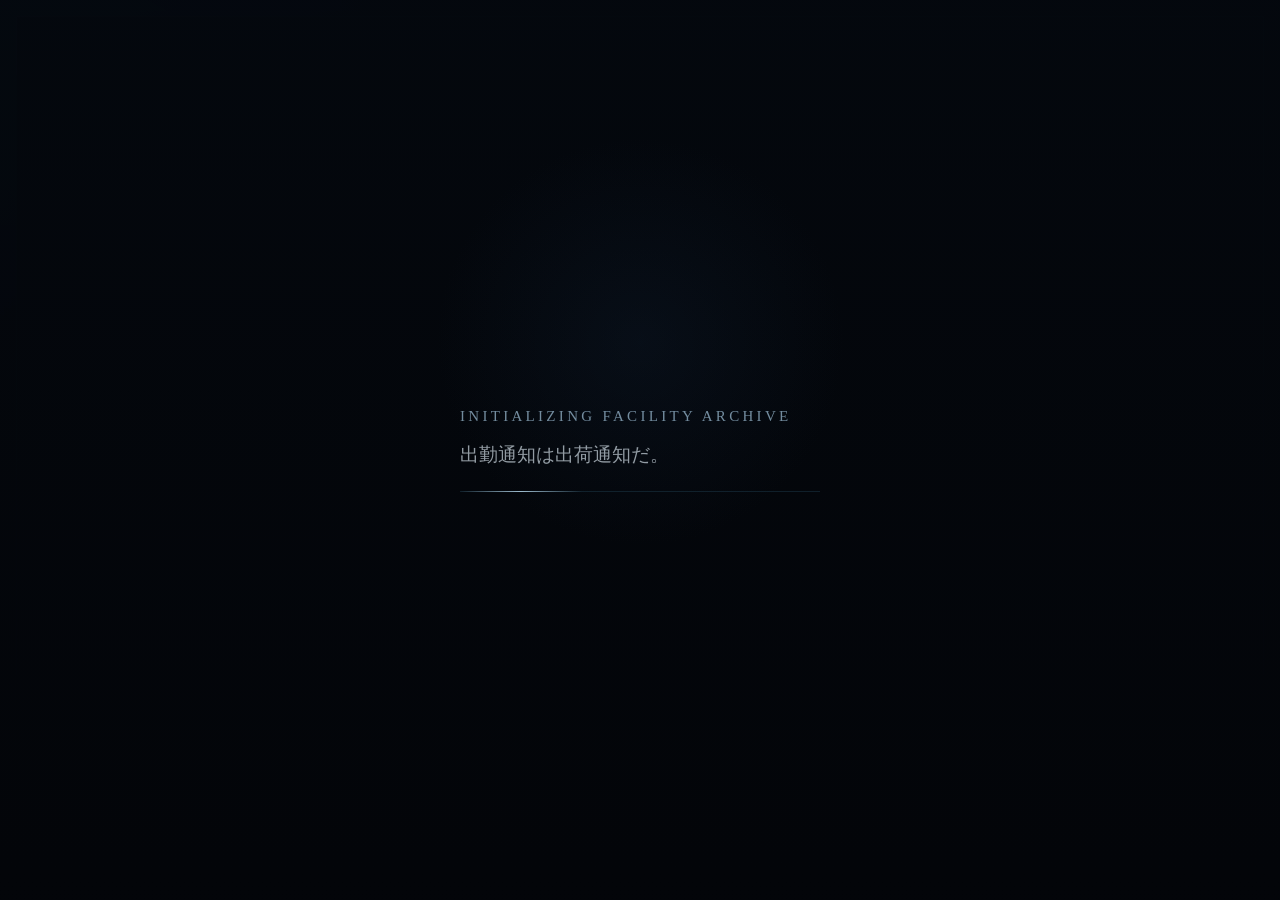
<file: index.html>
<!DOCTYPE html>
<html lang="ja">
<head>
  <meta charset="UTF-8">
  <meta name="viewport" content="width=device-width, initial-scale=1.0">
  <title>CAN WE MEET AGAIN</title>
  <link rel="icon" href="./assets/favicon.png" type="image/png">
  <link rel="stylesheet" href="./style.css">
</head>
<body>
  <div class="page-shell">
    <div id="site-loading" class="site-loading" aria-live="polite">
      <div class="site-loading-inner">
        <p class="site-loading-tag">INITIALIZING FACILITY ARCHIVE</p>
        <p class="site-loading-copy">誰かにとっての出勤通知は、別の誰かにとっての出荷通知でもある。</p>
        <div class="site-loading-line"></div>
      </div>
    </div>
    <div class="ambient ambient-left"></div>
    <div class="ambient ambient-right"></div>
    <main class="game-layout">
      <section class="game-frame">
        <div id="game"></div>
      </section>
    </main>
  </div>

  <script src="./VN-Engine.js"></script>
  <script src="./game/config.js"></script>
  <script src="./game/data/backgrounds.js"></script>
  <script src="./game/data/characters.js"></script>
  <script src="./game/data/cultivation.js"></script>
  <script src="./game/data/scenes.js"></script>
  <script src="./game/build-script.js"></script>
  <script src="./game/main.js"></script>
</body>
</html>
</file>
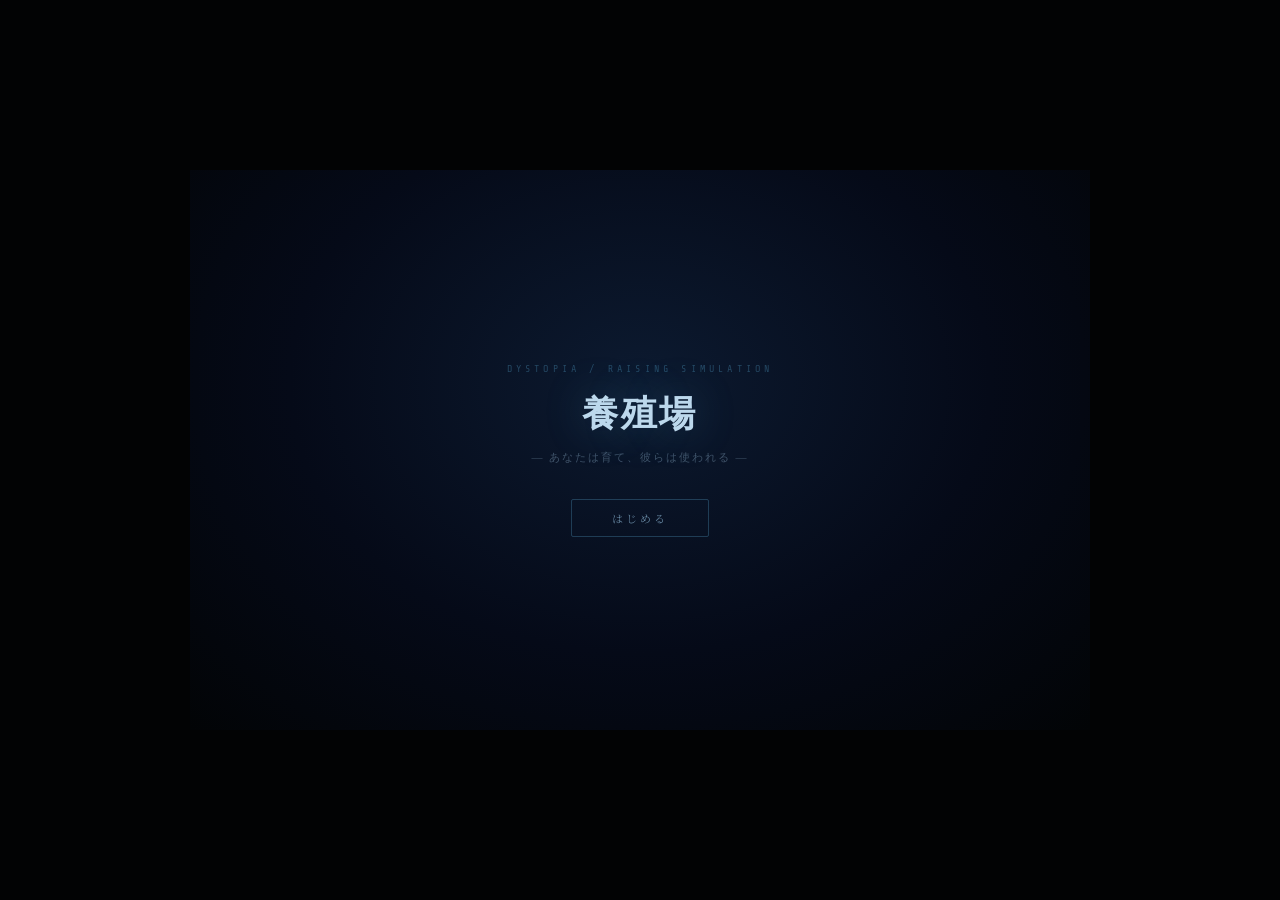
<file: test/testPlay.html>
<!DOCTYPE html>
<html lang="ja">
<head>
<meta charset="UTF-8">
<meta name="viewport" content="width=device-width,initial-scale=1.0">
<title>養殖場</title>
<link href="https://fonts.googleapis.com/css2?family=Noto+Serif+JP:wght@400;700&family=Share+Tech+Mono&display=swap" rel="stylesheet">
<style>
*,*::before,*::after{box-sizing:border-box;margin:0;padding:0}
html,body{width:100%;height:100%;background:#020304;display:flex;align-items:center;justify-content:center;overflow:hidden}
#game{width:min(900px,100vw);height:min(560px,100vh);position:relative;overflow:hidden;background:#020304}
/* ── NOVEL ── */
.scr-novel{position:absolute;inset:0;display:none;flex-direction:column;justify-content:flex-end;
  font-family:'Noto Serif JP',serif;cursor:default;transition:opacity .5s}
.nov-bg{position:absolute;inset:0;transition:background .7s ease}
.nov-scanline{position:absolute;inset:0;pointer-events:none;z-index:1;
  background:repeating-linear-gradient(0deg,transparent,transparent 3px,rgba(0,0,0,.05) 3px,rgba(0,0,0,.05) 4px)}
.nov-chars{position:absolute;inset:0;pointer-events:none;z-index:2}
.nov-char{position:absolute;bottom:0;width:200px;height:400px;transform:translateX(-50%);transition:opacity .42s}
.nov-ui{position:relative;z-index:10;padding:0 0 14px}
.nov-box{margin:0 28px 9px;background:rgba(4,9,22,.9);border:1px solid rgba(74,143,181,.15);
  border-radius:2px;padding:14px 18px 18px;min-height:100px;position:relative;
  backdrop-filter:blur(6px);box-shadow:0 0 40px rgba(0,30,80,.25);transition:opacity .2s}
.nov-box::before{content:'';position:absolute;top:-1px;left:16px;right:16px;height:1px;
  background:linear-gradient(90deg,transparent,rgba(74,143,181,.35),transparent)}
.nov-name{font-size:13px;font-weight:700;letter-spacing:.12em;margin-bottom:6px;text-shadow:0 0 12px currentColor;min-height:17px}
.nov-text{font-size:15px;line-height:1.9;color:#cde3f0;letter-spacing:.04em;min-height:54px}
.nov-arrow{position:absolute;right:14px;bottom:8px;color:rgba(120,180,220,.5);font-size:10px;
  opacity:0;transition:opacity .3s;animation:vbounce 1.1s ease-in-out infinite}
@keyframes vbounce{0%,100%{transform:translateY(0)}50%{transform:translateY(3px)}}
.nov-choices{display:none;flex-direction:column;align-items:center;gap:7px;padding:4px 28px 0;margin-bottom:5px}
.nov-choice{width:100%;max-width:500px;padding:11px 18px;background:rgba(5,11,26,.92);
  border:1px solid rgba(74,143,181,.26);border-radius:2px;color:#a0c8de;
  font-family:'Noto Serif JP',serif;font-size:14px;letter-spacing:.05em;cursor:pointer;
  animation:choicein .34s both;transition:background .17s,border-color .17s,color .17s,transform .17s}
.nov-choice:hover{background:rgba(15,38,88,.9);border-color:rgba(74,158,222,.52);color:#d4eeff;transform:translateY(-2px)}
@keyframes choicein{from{opacity:0;transform:translateY(8px)}to{opacity:1;transform:translateY(0)}}
.nov-ctrl{display:flex;justify-content:flex-end;gap:4px;padding:0 30px}
.nov-btn{padding:3px 9px;background:rgba(4,10,24,.6);border:1px solid rgba(74,120,160,.17);
  border-radius:2px;color:rgba(100,148,182,.5);font-size:9px;font-family:inherit;
  letter-spacing:.12em;cursor:pointer;transition:color .16s,border-color .16s}
.nov-btn:hover{color:#80b8d8;border-color:rgba(74,143,181,.42)}
.nov-btn.on{color:#4ab0e8;border-color:rgba(74,158,230,.52);background:rgba(16,56,116,.48)}
/* input overlay */
.nov-input-ov{position:absolute;inset:0;z-index:20;display:flex;align-items:center;justify-content:center;
  background:rgba(2,4,12,.9);backdrop-filter:blur(8px)}
.nov-input-box{text-align:center;padding:30px 38px;border:1px solid rgba(74,143,181,.2);
  border-radius:2px;background:rgba(4,10,24,.92);max-width:400px;width:90%}
.nov-input-lbl{color:rgba(160,195,220,.7);font-size:13px;line-height:1.8;margin-bottom:18px;white-space:pre-wrap;letter-spacing:.04em}
.nov-input-f{width:100%;background:transparent;border:none;border-bottom:1px solid rgba(74,143,181,.35);
  color:#c8e2f0;font-family:'Noto Serif JP',serif;font-size:16px;padding:8px 4px;outline:none;
  text-align:center;letter-spacing:.08em}
.nov-input-f::placeholder{color:rgba(100,140,165,.4)}
.nov-input-hint{color:rgba(100,140,165,.45);font-size:11px;margin-top:10px;letter-spacing:.1em;cursor:pointer}
/* history panel */
.nov-hist-panel{position:absolute;inset:0;z-index:80;background:rgba(2,5,14,.97);
  display:none;flex-direction:column;backdrop-filter:blur(8px)}
.nov-hist-head{display:flex;justify-content:space-between;align-items:center;
  padding:12px 18px;border-bottom:1px solid rgba(74,120,160,.14);
  color:rgba(130,172,200,.75);font-size:12px;letter-spacing:.12em}
.nov-hist-x{background:none;border:none;color:rgba(90,124,152,.55);font-size:14px;cursor:pointer;padding:2px 4px}
.nov-hist-x:hover{color:#90c0da}
.nov-hist-body{flex:1;overflow-y:auto;padding:12px 18px;display:flex;flex-direction:column;gap:8px}
.nov-hist-entry{color:rgba(182,208,225,.8);font-size:13px;line-height:1.72;
  border-bottom:1px solid rgba(36,58,92,.18);padding-bottom:7px}
.nov-hist-nm{display:block;font-size:10.5px;letter-spacing:.1em;opacity:.58;margin-bottom:2px}
.nov-hist-body::-webkit-scrollbar{width:3px}
.nov-hist-body::-webkit-scrollbar-thumb{background:rgba(74,120,160,.28);border-radius:2px}
/* title */
.nov-title{position:absolute;inset:0;z-index:100;display:flex;align-items:center;justify-content:center;
  background:radial-gradient(ellipse at 50% 38%,#0c1a30 0%,#050a18 55%,#020406 100%);transition:opacity .6s}
.nov-title-inner{text-align:center}
.nov-title-ey{color:rgba(74,143,181,.42);font-size:10px;letter-spacing:.42em;margin-bottom:14px;
  font-family:'Share Tech Mono',monospace}
.nov-title-h{color:#bcd8ec;font-size:clamp(22px,3.8vw,36px);font-weight:700;letter-spacing:.08em;
  text-shadow:0 0 44px rgba(74,143,181,.3);margin:0 0 10px;line-height:1.45}
.nov-title-sub{color:rgba(150,185,210,.38);font-size:11px;letter-spacing:.18em;margin:0 0 34px}
.nov-title-start{padding:10px 40px;background:transparent;border:1px solid rgba(74,143,181,.35);
  border-radius:2px;color:rgba(148,192,222,.65);font-family:'Noto Serif JP',serif;
  font-size:11px;letter-spacing:.28em;cursor:pointer;transition:all .24s}
.nov-title-start:hover{background:rgba(74,143,181,.1);border-color:rgba(74,180,232,.55);color:#c4e4ff}
.nov-end-lbl{color:rgba(110,152,182,.35);font-size:17px;letter-spacing:.3em}
/* fade overlay */
.fade-ov{position:absolute;inset:0;z-index:200;background:#020304;opacity:0;pointer-events:none;transition:opacity .45s}
/* ── CULTIVATION ── */
.scr-cult{position:absolute;inset:0;display:none;flex-direction:column;
  font-family:'Share Tech Mono','Courier New',monospace;background:#060c10;color:#4a7a5a;transition:opacity .5s}
.cult-hdr{background:#070e12;border-bottom:1px solid #0c1c14;
  padding:6px 14px;display:flex;align-items:center;gap:10px;flex-shrink:0}
.cult-sys{color:#1a4828;font-size:9.5px;letter-spacing:.18em;flex-shrink:0}
.cult-wbar{flex:1;height:3px;background:#0a1610;border-radius:1px;overflow:hidden}
.cult-wfill{height:100%;background:#163820;transition:width .4s}
.cult-wlbl{color:#244830;font-size:9.5px;letter-spacing:.1em;flex-shrink:0}
.cult-main{flex:1;display:flex;overflow:hidden;min-height:0}
.cult-left{width:210px;flex-shrink:0;border-right:1px solid #0c1c14;
  display:flex;flex-direction:column;padding:10px 11px;gap:8px;overflow:hidden}
.cult-uid{color:#1a4828;font-size:9px;letter-spacing:.16em;padding-bottom:5px;border-bottom:1px solid #0a1a0e}
.cult-nick{color:#267040;font-size:10.5px;letter-spacing:.1em;min-height:15px}
.cult-sil{width:86px;height:144px;margin:3px auto;opacity:.72}
.cult-stats{display:flex;flex-direction:column;gap:4px;flex:1}
.srow{display:flex;align-items:center;gap:0}
.slbl{width:56px;font-size:8px;color:#244030;letter-spacing:.04em;flex-shrink:0}
.sbar{flex:1;height:4px;background:#0a1610;border-radius:1px;overflow:hidden;margin:0 3px}
.sfill{height:100%;border-radius:1px;transition:width .4s}
.sfill.cog{background:#1e5090}
.sfill.end{background:#903020}
.sfill.emp{background:#902860}
.sfill.com{background:#305040}
.sfill.soc{background:#288048}
.sfill.bon{background:#706818}
.sval{width:18px;font-size:8px;color:#305838;text-align:right}
.cult-pred{font-size:8px;color:#1a3820;letter-spacing:.07em;border-top:1px solid #0a1a0e;padding-top:5px;min-height:18px}
.cult-right{flex:1;display:flex;flex-direction:column;padding:9px 11px;gap:7px;overflow:hidden}
.cult-ahdr{display:flex;justify-content:space-between;align-items:center}
.cult-atitle{color:#1a4828;font-size:9px;letter-spacing:.16em}
.cult-ap{color:#267040;font-size:9.5px;letter-spacing:.1em}
.cult-acts{display:flex;flex-direction:column;gap:4px;flex-shrink:0}
.cact{background:#070d11;border:1px solid #0c1c14;border-radius:2px;
  padding:6px 9px;cursor:pointer;text-align:left;transition:background .14s,border-color .14s}
.cact:hover:not(:disabled){background:#0a1516;border-color:#12281a}
.cact:disabled{opacity:.3;cursor:not-allowed}
.cact-top{display:flex;justify-content:space-between;align-items:baseline}
.cact-nm{font-size:10.5px;color:#306040;letter-spacing:.06em}
.cact-cd{font-size:8px;color:#162c1e;letter-spacing:.1em}
.cact-ds{font-size:8.5px;color:#1a3824;letter-spacing:.03em;margin-top:1px}
.cact-ef{font-size:8px;color:#1c3820;letter-spacing:.03em;margin-top:1px}
.cult-log{flex:1;border-top:1px solid #0a1a0e;overflow-y:auto;padding-top:7px;min-height:0}
.cult-log-t{font-size:8px;color:#163420;letter-spacing:.16em;margin-bottom:3px}
.cult-log-e{font-size:8.5px;color:#1a3820;letter-spacing:.03em;line-height:1.55;padding:1px 0}
.cult-log-e.hi{color:#267040}
.cult-log::-webkit-scrollbar{width:2px}
.cult-nw{margin:6px 11px 8px;padding:6px;background:transparent;border:1px solid #123018;
  border-radius:2px;color:#267040;font-family:inherit;font-size:9.5px;letter-spacing:.16em;
  cursor:pointer;transition:all .17s;display:none}
.cult-nw:hover{background:#0a1a10;border-color:#1c4228;color:#38905a}
/* mini-novel overlay (inside cultivation) */
.mnov{position:absolute;inset:0;z-index:60;background:rgba(2,5,10,.93);
  backdrop-filter:blur(4px);display:none;flex-direction:column;justify-content:flex-end}
.mnov-tag{position:absolute;top:11px;left:11px;
  font-family:'Share Tech Mono',monospace;font-size:8.5px;color:rgba(74,143,181,.36);letter-spacing:.2em}
</style>
</head>
<body>
<div id="game"></div>
<script>
(function(){'use strict';
// ═══════════════════════════════════════════
//  STATE
// ═══════════════════════════════════════════
const GS={
  phase:null,
  nSteps:[],nIdx:0,nOnEnd:null,
  auto:false,skip:false,typing:false,waiting:false,curText:'',
  history:[],
  talkIdx:0,
  week:1,actLeft:2,cultPhase:1,
  eventsDone:new Set(),
  unit:{id:'J-7',nickname:'',stats:{cog:3,end:3,emp:3,com:5,soc:3},bond:0},
  classification:null
};

// ═══════════════════════════════════════════
//  HELPERS
// ═══════════════════════════════════════════
const $ = sel => document.querySelector('#game').querySelector(sel);
const $$ = () => document.querySelector('#game');
function uname(){ return GS.unit.nickname||'J-7'; }
function ut(v){ return typeof v==='function'?v(GS):v; }

function classify(){
  const s=GS.unit.stats,b=GS.unit.bond;
  if(s.end>=15&&s.emp<=5) return 'M';
  if(s.cog>=15) return 'R';
  if(s.end>=12) return 'L';
  if(s.emp>=11&&s.soc>=9&&s.com>=10) return 'P';
  if(s.emp>=11&&s.soc>=10) return 'C';
  if(s.cog>=9) return 'E';
  return 'L';
}
function getPred(){
  const s=GS.unit.stats;
  if(s.end>=14&&s.emp<=6) return 'M系（医療）有力';
  if(s.cog>=13) return 'R系（研究）有力';
  if(s.emp>=9&&s.soc>=7&&s.com>=9) return 'P系（愛玩）有力';
  if(s.emp>=9&&s.soc>=8) return 'C系（愛護）有力';
  if(s.end>=10) return 'L系（労働）有力';
  if(s.cog>=7) return 'E系（教育）有力';
  return 'データ蓄積中';
}

// ═══════════════════════════════════════════
//  SILHOUETTES
// ═══════════════════════════════════════════
function makeSil(c,w,h){
  const id='sg'+Math.random().toString(36).slice(2,7);
  const vb=w===86?'0 0 86 144':'0 0 160 380';
  const e=w===86
    ?'<ellipse cx="43" cy="19" rx="13" ry="15" fill="url(#'+id+')" /><rect x="36" y="31" width="14" height="10" fill="url(#'+id+')" /><path d="M14 41 Q31 36 43 37 Q55 36 72 41 L76 110 Q56 118 43 116 Q30 118 10 110 Z" fill="url(#'+id+')" /><path d="M13 43 Q2 70 1 102 Q10 105 18 102 Q23 74 33 51 Z" fill="url(#'+id+')" /><path d="M73 43 Q84 70 85 102 Q76 105 68 102 Q63 74 53 51 Z" fill="url(#'+id+')" /><path d="M20 108 Q17 130 16 144 L40 144 Q42 130 40 108 Z" fill="url(#'+id+')" /><path d="M46 108 Q44 130 46 144 L70 144 Q68 130 66 108 Z" fill="url(#'+id+')" />'
    :'<ellipse cx="80" cy="50" rx="30" ry="36" fill="url(#'+id+')" /><rect x="67" y="80" width="26" height="18" fill="url(#'+id+')" /><path d="M28 98 Q52 92 80 94 Q108 92 132 98 L140 270 Q106 282 80 280 Q54 282 20 270 Z" fill="url(#'+id+')" /><path d="M29 104 Q7 158 5 238 Q20 242 32 238 Q42 168 55 116 Z" fill="url(#'+id+')" /><path d="M131 104 Q153 158 155 238 Q140 242 128 238 Q118 168 105 116 Z" fill="url(#'+id+')" /><path d="M38 265 Q34 320 32 380 L68 380 Q71 320 68 265 Z" fill="url(#'+id+')" /><path d="M92 265 Q89 320 91 380 L128 380 Q126 320 122 265 Z" fill="url(#'+id+')" />';
  return '<svg viewBox="'+vb+'" xmlns="http://www.w3.org/2000/svg" style="width:100%;height:100%">'
    +'<defs><linearGradient id="'+id+'" x1="0" y1="0" x2="0" y2="1">'
    +'<stop offset="0%" stop-color="'+c+'" stop-opacity=".9"/>'
    +'<stop offset="100%" stop-color="'+c+'" stop-opacity=".16"/>'
    +'</linearGradient></defs>'+e+'</svg>';
}

// ═══════════════════════════════════════════
//  CHARACTERS
// ═══════════════════════════════════════════
const CHARS={
  narr:  {name:'',   color:'#7a9eb8'},
  sys:   {name:'[ SYSTEM ]', color:'#3a9fd4'},
  j7:    {name:()=>uname(), color:'#7ec8e0', sil:'#2060a0'},
  j7p:   {name:()=>uname(), color:'#e8b4c4', sil:'#8a3060'},  // companion coloring
  proto: {name:'', color:'#8ab88a'},
  sup:   {name:'ヴァルター管理官', color:'#c8a860', sil:'#5a4020'},
  kido:  {name:'城戸先輩', color:'#b09080', sil:'#5a3a28'},
};
function charName(id){ const c=CHARS[id]; if(!c)return''; return typeof c.name==='function'?c.name():c.name; }

// ═══════════════════════════════════════════
//  BACKGROUNDS
// ═══════════════════════════════════════════
const BG={
  black:  '#000000',
  fac:    'linear-gradient(180deg,#0a1620 0%,#10202e 50%,#0a1620 100%)',
  fac_d:  'linear-gradient(180deg,#0c1828 0%,#162434 40%,#1e3040 100%)',
  fac_n:  'linear-gradient(180deg,#060c14 0%,#0c1420 100%)',
  city:   'radial-gradient(ellipse at 50% 60%,#0e1830 0%,#060c1e 45%,#020508 100%)',
  warm:   'linear-gradient(155deg,#1a1008 0%,#2a1c0e 40%,#1a1008 100%)',
  lab:    'linear-gradient(180deg,#08080e 0%,#0c0c14 50%,#08080e 100%)',
  club:   'radial-gradient(ellipse at 50% 50%,#200818 0%,#0e0410 60%,#040208 100%)',
};

// ═══════════════════════════════════════════
//  NOVEL ENGINE
// ═══════════════════════════════════════════
const NV={
  _typeT:null,_autoT:null,

  init(){
    const g=$$();
    // novel screen
    const sc=document.createElement('div');
    sc.className='scr-novel'; sc.id='scr-novel';
    sc.innerHTML=
      '<div class="nov-bg" id="nbg"></div>'+
      '<div class="nov-scanline"></div>'+
      '<div class="nov-chars" id="nchars"></div>'+
      '<div class="nov-ui">'+
        '<div class="nov-box" id="nbox">'+
          '<div class="nov-name" id="nname"></div>'+
          '<div class="nov-text" id="ntext"></div>'+
          '<div class="nov-arrow" id="narr">▼</div>'+
        '</div>'+
        '<div class="nov-choices" id="nchoices"></div>'+
        '<div class="nov-ctrl">'+
          '<button class="nov-btn" id="nb-auto">AUTO</button>'+
          '<button class="nov-btn" id="nb-skip">SKIP</button>'+
          '<button class="nov-btn" id="nb-log">LOG</button>'+
        '</div>'+
      '</div>'+
      '<div class="nov-hist-panel" id="nhist">'+
        '<div class="nov-hist-head"><span>テキスト履歴</span><button class="nov-hist-x" id="nhistx">✕</button></div>'+
        '<div class="nov-hist-body" id="nhistbody"></div>'+
      '</div>'+
      '<div class="fade-ov" id="fov"></div>';
    g.appendChild(sc);

    sc.querySelector('.nov-ui').addEventListener('click',e=>{
      if(e.target.closest('.nov-ctrl,.nov-choices,.nov-btn'))return;
      NV.advance();
    });
    sc.querySelector('#nb-auto').addEventListener('click',()=>NV.toggleAuto());
    sc.querySelector('#nb-skip').addEventListener('click',()=>NV.toggleSkip());
    sc.querySelector('#nb-log').addEventListener('click',()=>NV.showLog());
    sc.querySelector('#nhistx').addEventListener('click',()=>{ $('#nhist').style.display='none'; });
    document.addEventListener('keydown',e=>{
      if(!$('#scr-novel')||$('#scr-novel').style.display==='none')return;
      if(e.key===' '||e.key==='Enter'){e.preventDefault();NV.advance();}
      if(e.key==='l'||e.key==='L')NV.showLog();
      if(e.key==='Escape'){$('#nhist').style.display='none';}
    });
  },

  run(steps,onEnd){
    GS.nSteps=steps; GS.nIdx=0; GS.nOnEnd=onEnd||null;
    GS.auto=false; GS.skip=false; GS.history=[];
    const sc=$('#scr-novel');
    sc.style.display='flex';
    setTimeout(()=>sc.style.opacity='1',10);
    const cs=$('#scr-cult');
    if(cs){cs.style.opacity='0';setTimeout(()=>cs.style.display='none',500);}
    this.step();
  },

  step(){
    const steps=GS.nSteps;
    if(GS.nIdx>=steps.length){ if(GS.nOnEnd)GS.nOnEnd(); return; }
    const s=steps[GS.nIdx];
    const next=()=>{GS.nIdx++;NV.step();};

    switch(s.type){
      case 'bg':    $('#nbg').style.background=BG[s.v]||s.v; next(); break;
      case 'char':  this.setChar(s.id,s.pos); next(); break;
      case 'clr':   $('#nchars').innerHTML=''; next(); break;
      case 'n':     this.showText(null, ut(s.t)); break;
      case 'd':     this.showText(s.c, ut(s.t)); break;
      case 'ch':    this.showChoice(s.opts); break;
      case 'inp':   this.showInput(s); break;
      case 'lbl':   next(); break;
      case 'jmp': {
        const idx=GS.nSteps.findIndex(x=>x.type==='lbl'&&x.id===s.id);
        if(idx>=0)GS.nIdx=idx; next(); break;
      }
      case 'set':   GS.unit.stats[s.k]=Math.min(20,Math.max(0,(GS.unit.stats[s.k]||0)+s.v)); next(); break;
      case 'setb':  GS.unit.bond=Math.min(20,Math.max(0,GS.unit.bond+s.v)); next(); break;
      case 'classify': GS.classification=classify(); next(); break;
      case 'to_cult': this.toCult(s.ph); break;
      case 'to_route': this.toRoute('end_'+GS.classification); break;
      default: next();
    }
  },

  setChar(id,pos){
    const layer=$('#nchars'); if(!layer)return;
    const old=layer.querySelector('[data-pos="'+pos+'"]'); if(old)old.remove();
    if(id==='none')return;
    const ch=CHARS[id]; if(!ch)return;
    const el=document.createElement('div');
    el.className='nov-char'; el.dataset.pos=pos;
    el.style.left=({left:'13%',center:'50%',right:'74%'})[pos]||pos;
    el.style.opacity='0';
    el.innerHTML=makeSil(ch.sil||'#4a6880',160,380);
    layer.appendChild(el);
    requestAnimationFrame(()=>el.style.opacity='1');
  },

  showText(charId,text){
    const ch=charId?CHARS[charId]:null;
    const nn=$('#nname'),nt=$('#ntext'),ar=$('#narr');
    if(!nn||!nt)return;
    const name=ch?charName(charId):'';
    const color=ch?ch.color:'';
    if(name){nn.textContent=name;nn.style.color=color;}
    else{nn.textContent='';nn.style.color='';}
    GS.history.push({name,text});
    nt.textContent=''; ar.style.opacity='0';
    GS.typing=true; GS.waiting=false; GS.curText=text;
    let i=0;
    const tick=()=>{
      if(i<text.length){
        nt.textContent=text.slice(0,++i);
        NV._typeT=setTimeout(tick,GS.skip?0:28);
      } else {
        GS.typing=false; GS.waiting=true; ar.style.opacity='1';
        if(GS.auto||GS.skip) NV._autoT=setTimeout(()=>NV.advance(),GS.skip?40:2600);
      }
    };
    tick();
  },

  finishType(){
    clearTimeout(NV._typeT);
    const nt=$('#ntext'); if(nt)nt.textContent=GS.curText;
    GS.typing=false; GS.waiting=true;
    const ar=$('#narr'); if(ar)ar.style.opacity='1';
    if(GS.auto) NV._autoT=setTimeout(()=>NV.advance(),2600);
  },

  advance(){
    if(GS.typing){this.finishType();return;}
    if(GS.waiting){clearTimeout(NV._autoT);GS.waiting=false;GS.nIdx++;this.step();}
  },

  showChoice(opts){
    const box=$('#nchoices'),nb=$('#nbox'); if(!box)return;
    box.innerHTML=''; box.style.display='flex';
    const ar=$('#narr'); if(ar)ar.style.opacity='0';
    if(nb)nb.style.opacity='0.3';
    opts.forEach((opt,i)=>{
      const btn=document.createElement('button');
      btn.className='nov-choice'; btn.textContent=opt.t;
      btn.style.animationDelay=(i*80)+'ms';
      btn.addEventListener('click',()=>{
        box.style.display='none'; box.innerHTML='';
        if(nb)nb.style.opacity='';
        if(opt.set)GS.unit.stats[opt.set.k]=Math.min(20,Math.max(0,GS.unit.stats[opt.set.k]+opt.set.v));
        if(opt.setb)GS.unit.bond=Math.min(20,Math.max(0,GS.unit.bond+opt.setb));
        if(opt.jmp){
          const idx=GS.nSteps.findIndex(x=>x.type==='lbl'&&x.id===opt.jmp);
          if(idx>=0)GS.nIdx=idx;
        }
        GS.nIdx++; NV.step();
      });
      box.appendChild(btn);
    });
  },

  showInput(s){
    const sc=$('#scr-novel'); if(!sc)return;
    const ov=document.createElement('div'); ov.className='nov-input-ov';
    ov.innerHTML='<div class="nov-input-box"><div class="nov-input-lbl">'+s.lbl+'</div>'
      +'<input class="nov-input-f" type="text" maxlength="8" placeholder="'+(s.ph||'入力')+'">'
      +'<div class="nov-input-hint">ENTER または クリックで確定</div></div>';
    sc.appendChild(ov);
    const inp=ov.querySelector('.nov-input-f'); inp.focus();
    const done=()=>{
      const v=inp.value.trim();
      if(s.key==='unit.nickname')GS.unit.nickname=v;
      ov.remove(); GS.nIdx++; NV.step();
    };
    inp.addEventListener('keydown',e=>{ if(e.key==='Enter')done(); });
    ov.querySelector('.nov-input-hint').addEventListener('click',done);
  },

  toggleAuto(){
    GS.auto=!GS.auto; if(GS.auto)GS.skip=false;
    const ab=$('#nb-auto'); if(ab)ab.classList.toggle('on',GS.auto);
    const sb=$('#nb-skip'); if(sb)sb.classList.remove('on');
    if(GS.auto&&GS.waiting) NV._autoT=setTimeout(()=>NV.advance(),2600);
    else clearTimeout(NV._autoT);
  },

  toggleSkip(){
    GS.skip=!GS.skip; if(GS.skip)GS.auto=false;
    const sb=$('#nb-skip'); if(sb)sb.classList.toggle('on',GS.skip);
    const ab=$('#nb-auto'); if(ab)ab.classList.remove('on');
    if(GS.skip){ if(GS.typing)this.finishType(); else if(GS.waiting)this.advance(); }
  },

  showLog(){
    const h=$('#nhist'),b=$('#nhistbody'); if(!h||!b)return;
    b.innerHTML='';
    GS.history.forEach(hh=>{
      const d=document.createElement('div'); d.className='nov-hist-entry';
      if(hh.name){const n=document.createElement('span');n.className='nov-hist-nm';n.textContent=hh.name;d.appendChild(n);}
      const p=document.createElement('p'); p.textContent=hh.text; d.appendChild(p); b.appendChild(d);
    });
    b.scrollTop=b.scrollHeight; h.style.display='flex';
  },

  toCult(ph){
    const fov=$('#fov'); if(fov){fov.style.opacity='1';fov.style.pointerEvents='all';}
    setTimeout(()=>{
      const sc=$('#scr-novel');
      if(sc){sc.style.opacity='0';setTimeout(()=>sc.style.display='none',440);}
      setTimeout(()=>{ CULT.show(ph); if(fov){fov.style.opacity='0';fov.style.pointerEvents='none';} },450);
    },450);
  },

  toRoute(target){
    const fov=$('#fov'); if(fov){fov.style.opacity='1';fov.style.pointerEvents='all';}
    setTimeout(()=>{
      const sc=$('#scr-novel');
      if(sc){sc.style.opacity='0';setTimeout(()=>sc.style.display='none',440);}
      setTimeout(()=>{
        if(fov){fov.style.opacity='0';fov.style.pointerEvents='none';}
        GAME.startNovel(SCRIPTS[target]||SCRIPTS.end_L,()=>GAME.startNovel(SCRIPTS.epilogue));
      },460);
    },450);
  }
};

// ═══════════════════════════════════════════
//  ACTIONS
// ═══════════════════════════════════════════
const ACTIONS=[
  {id:'learn',nm:'学習プログラム',   cd:'A-2 認知能力開発', ds:'読み書き・演算・概念理解の反復訓練',ef:'認知能力 +2  服従適合率 +1',
   apply(s){s.cog=Math.min(20,s.cog+2);s.com=Math.min(20,s.com+1);}},
  {id:'train',nm:'身体強化訓練',    cd:'B-4 耐久プログラム',ds:'持久力・筋力・作業耐性の増強',       ef:'身体耐久値 +2  情動応答性 -1',
   apply(s){s.end=Math.min(20,s.end+2);s.emp=Math.max(0,s.emp-1);}},
  {id:'emot', nm:'情操プログラム',  cd:'C-1 情動調整',      ds:'感情認識・共感・対人応答の育成',    ef:'情動応答性 +2  対人相互作用 +1  服従適合率 -1',
   apply(s){s.emp=Math.min(20,s.emp+2);s.soc=Math.min(20,s.soc+1);s.com=Math.max(0,s.com-1);}},
  {id:'talk', nm:'個別面談',        cd:'D-3 行動観察記録',  ds:'担当個体との一対一の対話・観察',    ef:'担当親密度 +3  対人相互作用 +1',
   apply(s){GS.unit.bond=Math.min(20,GS.unit.bond+3);s.soc=Math.min(20,s.soc+1);}},
  {id:'drug', nm:'管理薬投与',      cd:'AL-4 適性調整剤',   ds:'服従特性の強化・情動の安定化（抑制）',ef:'服従適合率 +3  身体耐久値 +1  情動応答性 -3',
   apply(s){s.com=Math.min(20,s.com+3);s.end=Math.min(20,s.end+1);s.emp=Math.max(0,s.emp-3);}},
  {id:'isol', nm:'強制独居処置',    cd:'E-7 隔離管理',      ds:'逸脱行動の矯正。社会刺激の完全遮断', ef:'服従適合率 +4  対人 -3  情動 -3  担当親密度 -4',
   apply(s){s.com=Math.min(20,s.com+4);s.soc=Math.max(0,s.soc-3);s.emp=Math.max(0,s.emp-3);GS.unit.bond=Math.max(0,GS.unit.bond-4);}},
];

// ═══════════════════════════════════════════
//  CULTIVATION ENGINE
// ═══════════════════════════════════════════
const CULT={
  log:[],
  _mSteps:[],_mIdx:0,_mOnEnd:null,_mTyping:false,_mWaiting:false,_mText:'',_mT:null,

  init(){
    const g=$$();
    const sc=document.createElement('div'); sc.className='scr-cult'; sc.id='scr-cult';
    sc.innerHTML=
      '<div class="cult-hdr">'+
        '<span class="cult-sys">養殖場管理システム v4.2</span>'+
        '<div class="cult-wbar"><div class="cult-wfill" id="cwf"></div></div>'+
        '<span class="cult-wlbl" id="cwl">第1週/全16週</span>'+
      '</div>'+
      '<div class="cult-main">'+
        '<div class="cult-left">'+
          '<div class="cult-uid" id="cuid">個体番号: J-7</div>'+
          '<div class="cult-nick" id="cnick">呼称: ——</div>'+
          '<div class="cult-sil" id="csil"></div>'+
          '<div class="cult-stats" id="cstats"></div>'+
          '<div class="cult-pred" id="cpred"></div>'+
        '</div>'+
        '<div class="cult-right">'+
          '<div class="cult-ahdr">'+
            '<span class="cult-atitle">■ アクション選択</span>'+
            '<span class="cult-ap" id="cap">残 2/2</span>'+
          '</div>'+
          '<div class="cult-acts" id="cacts"></div>'+
          '<div class="cult-log"><div class="cult-log-t">— 育成ログ —</div><div id="clog"></div></div>'+
          '<button class="cult-nw" id="cnw">▶ 次の週へ</button>'+
        '</div>'+
      '</div>'+
      '<div class="mnov" id="mnov">'+
        '<div class="mnov-tag">D-3 行動観察記録</div>'+
        '<div class="nov-box" id="mnbox"><div class="nov-name" id="mnnm"></div>'+
        '<div class="nov-text" id="mntext"></div><div class="nov-arrow" id="mnarr">▼</div></div>'+
        '<div class="nov-choices" id="mnchoices"></div>'+
      '</div>';
    g.appendChild(sc);
    this._bind(sc);
  },

  _bind(sc){
    sc.querySelector('#cacts').addEventListener('click',e=>{
      const btn=e.target.closest('.cact'); if(!btn||btn.disabled)return;
      const id=btn.dataset.id;
      if(id==='talk'){ this.doTalk(); return; }
      const act=ACTIONS.find(a=>a.id===id); if(!act)return;
      act.apply(GS.unit.stats);
      this.addLog('['+act.cd+'] 実施完了。');
      GS.actLeft--;
      this.render();
      if(GS.actLeft<=0)this.onWeekDone();
    });
    sc.querySelector('#cnw').addEventListener('click',()=>{
      sc.querySelector('#cnw').style.display='none';
      GS.week++; GS.actLeft=2;
      this.render(); this.checkEvent();
    });
    sc.querySelector('#mnov').addEventListener('click',e=>{
      if(e.target.closest('#mnchoices'))return;
      this.mAdv();
    });
  },

  show(ph){
    let sc=$('#scr-cult');
    GS.cultPhase=ph;
    GS.week=ph===1?1:9;
    GS.actLeft=2; this.log=[];
    sc.style.display='flex';
    setTimeout(()=>sc.style.opacity='1',10);
    this.render(); this.checkEvent();
  },

  render(){
    const s=GS.unit.stats,b=GS.unit.bond;
    const maxW=8,w=GS.cultPhase===1?GS.week:GS.week-8;
    $('#cwf').style.width=((w-1)/maxW*100)+'%';
    $('#cwl').textContent='第'+GS.week+'週/全16週 (育成期'+GS.cultPhase+'/2)';
    $('#cuid').textContent='個体番号: '+GS.unit.id+'  担当: S-91';
    $('#cnick').textContent='呼称: '+(GS.unit.nickname||'——');
    // silhouette color based on dominant stat
    const dom=s.cog>=s.end&&s.cog>=s.emp?'#1e5090':s.end>=s.emp?'#7a2818':'#7a2860';
    $('#csil').innerHTML=makeSil(dom,86,144);
    // stats
    const defs=[
      {k:'cog',l:'認知能力',  c:'cog'},{k:'end',l:'身体耐久値',c:'end'},
      {k:'emp',l:'情動応答性',c:'emp'},{k:'com',l:'服従適合率',c:'com'},
      {k:'soc',l:'対人相互',  c:'soc'},{k:'bon',l:'担当親密度',c:'bon',isb:true}
    ];
    $('#cstats').innerHTML=defs.map(d=>{
      const v=d.isb?b:s[d.k];
      return '<div class="srow"><span class="slbl">'+d.l+'</span>'
        +'<div class="sbar"><div class="sfill '+d.c+'" style="width:'+(v/20*100)+'%"></div></div>'
        +'<span class="sval">'+v+'</span></div>';
    }).join('');
    if(GS.week>=5)$('#cpred').textContent='予測 ▷ '+getPred();
    else $('#cpred').textContent='';
    // actions
    $('#cacts').innerHTML=ACTIONS.map(a=>{
      const dis=GS.actLeft<=0?' disabled':'';
      return '<button class="cact" data-id="'+a.id+'"'+dis+'>'
        +'<div class="cact-top"><span class="cact-nm">'+a.nm+'</span><span class="cact-cd">['+a.cd+']</span></div>'
        +'<div class="cact-ds">'+a.ds+'</div>'
        +'<div class="cact-ef">'+a.ef+'</div></button>';
    }).join('');
    if(GS.actLeft<=0) ACTIONS.forEach((_,i)=>{ const b=$('#cacts').querySelectorAll('.cact')[i]; if(b)b.disabled=true; });
    $('#cap').textContent='残 '+GS.actLeft+'/2';
    const nw=$('#cnw'); if(nw) nw.style.display=GS.actLeft<=0?'block':'none';
    // log
    const le=$('#clog');
    le.innerHTML=this.log.slice(-14).map(l=>'<div class="cult-log-e'+(l.h?' hi':'')+'">'+l.t+'</div>').join('');
    le.scrollTop=le.scrollHeight;
  },

  addLog(t,h=false){ this.log.push({t,h}); },

  onWeekDone(){
    const endW=GS.cultPhase===1?8:16;
    if(GS.week>=endW){
      $('#cnw').style.display='none';
      setTimeout(()=>this.phaseEnd(),700);
    }
  },

  phaseEnd(){
    const sc=$('#scr-cult'); sc.style.opacity='0';
    setTimeout(()=>{
      sc.style.display='none';
      if(GS.cultPhase===1) GAME.startNovel(SCRIPTS.mid,()=>GAME.startCult(2));
      else {
        GS.classification=classify();
        GAME.startNovel(SCRIPTS.classification,()=>GAME.startNovel(SCRIPTS['end_'+GS.classification]||SCRIPTS.end_L,()=>GAME.startNovel(SCRIPTS.epilogue)));
      }
    },450);
  },

  checkEvent(){
    const ev={3:'ev_sky',7:'ev_talent',11:'ev_col',14:'ev_audit'}[GS.week];
    if(ev&&!GS.eventsDone.has(ev)){GS.eventsDone.add(ev);setTimeout(()=>this.runMini(EVENTS[ev]),400);}
  },

  runMini(steps,onEnd){
    this._mSteps=steps;this._mIdx=0;this._mOnEnd=onEnd||null;
    this._mTyping=false;this._mWaiting=false;
    $('#mnov').style.display='flex';
    this.mStep();
  },

  mStep(){
    const steps=this._mSteps;
    if(this._mIdx>=steps.length){this.mEnd();return;}
    const s=steps[this._mIdx];
    const next=()=>{this._mIdx++;this.mStep();};
    switch(s.type){
      case 'n': this.mText(null,ut(s.t)); break;
      case 'd': this.mText(s.c,ut(s.t)); break;
      case 'ch': this.mChoice(s.opts); break;
      case 'set': GS.unit.stats[s.k]=Math.min(20,Math.max(0,GS.unit.stats[s.k]+s.v)); next(); break;
      case 'setb': GS.unit.bond=Math.min(20,Math.max(0,GS.unit.bond+s.v)); next(); break;
      case 'log': this.addLog(s.t,s.h); next(); break;
      case 'lbl': next(); break;
      case 'jmp':{
        const idx=this._mSteps.findIndex(x=>x.type==='lbl'&&x.id===s.id);
        if(idx>=0)this._mIdx=idx; next(); break;
      }
      default: next();
    }
  },

  mText(charId,text){
    const ch=charId?CHARS[charId]:null;
    const nm=$('#mnnm'),tx=$('#mntext'),ar=$('#mnarr');
    if(!nm||!tx)return;
    const name=ch?charName(charId):''; const color=ch?ch.color:'';
    if(name){nm.textContent=name;nm.style.color=color;}
    else{nm.textContent='';nm.style.color='';}
    tx.textContent=''; ar.style.opacity='0';
    this._mTyping=true; this._mWaiting=false; this._mText=text;
    let i=0;
    const tick=()=>{
      if(i<text.length){tx.textContent=text.slice(0,++i);this._mT=setTimeout(tick,28);}
      else{this._mTyping=false;this._mWaiting=true;ar.style.opacity='1';}
    };
    tick();
  },

  mAdv(){
    if(this._mTyping){
      clearTimeout(this._mT);
      const tx=$('#mntext'); if(tx)tx.textContent=this._mText;
      this._mTyping=false; this._mWaiting=true;
      const ar=$('#mnarr'); if(ar)ar.style.opacity='1';
      return;
    }
    if(this._mWaiting){this._mWaiting=false;this._mIdx++;this.mStep();}
  },

  mChoice(opts){
    const box=$('#mnchoices'); if(!box)return;
    box.innerHTML=''; box.style.display='flex';
    const ar=$('#mnarr'); if(ar)ar.style.opacity='0';
    opts.forEach((opt,i)=>{
      const btn=document.createElement('button');
      btn.className='nov-choice'; btn.textContent=opt.t;
      btn.style.animationDelay=(i*70)+'ms';
      btn.addEventListener('click',()=>{
        box.style.display='none'; box.innerHTML='';
        if(opt.eff)opt.eff(GS.unit.stats,GS.unit);
        if(opt.jmp){const idx=this._mSteps.findIndex(x=>x.type==='lbl'&&x.id===opt.jmp);if(idx>=0)this._mIdx=idx;}
        this._mIdx++; this.mStep();
      });
      box.appendChild(btn);
    });
  },

  mEnd(){
    $('#mnov').style.display='none';
    const mc=$('#mnchoices'); if(mc){mc.innerHTML='';mc.style.display='none';}
    this.addLog('——[記録終了]——');
    this.render();
    if(this._mOnEnd)this._mOnEnd();
  },

  doTalk(){
    const scene=TALK_SCENES[Math.min(GS.talkIdx,TALK_SCENES.length-1)];
    GS.talkIdx++;
    this.runMini(scene,()=>{
      ACTIONS.find(a=>a.id==='talk').apply(GS.unit.stats);
      this.addLog('[D-3] 個別面談実施。担当親密度上昇。',true);
      GS.actLeft--;
      this.render();
      if(GS.actLeft<=0)this.onWeekDone();
    });
  }
};

// ═══════════════════════════════════════════
//  TALK SCENES (8 scenes, bug-free)
// ═══════════════════════════════════════════
const TALK_SCENES=[
  // 0: first meeting
  [
    {type:'n',t:()=>uname()+'が顔を上げた。'},
    {type:'d',c:'j7',t:'あなたが、担当の人ですか。……ずっと来るの、待ってました。'},
    {type:'n',t:'白い壁。暖色の照明。棚に絵本。人間の子供のための部屋に似ていた。'},
    {type:'d',c:'j7',t:()=>{
      const n=GS.unit.nickname;
      return n ? n+'って、わたしのことですか。' : 'わたし、なんて呼ばれるんですか。';
    }},
    {type:'n',t:()=>{
      const n=GS.unit.nickname;
      return n ? 'あなたは「そうだ」と答えた。'+n+'はゆっくりと頷いた。' : 'あなたはどう答えたらいいか、わからなかった。';
    }},
    {type:'log',t:'[D-3] 初回接触。良好。呼称確認。'}
  ],
  // 1: sky
  [
    {type:'d',c:'j7',t:'担当さん、空ってなんですか。絵本に出てきたけど、よくわかんなくて。'},
    {type:'d',c:'proto',t:'……外にある。広い場所。'},
    {type:'d',c:'j7',t:'外？ここの外にあるんですか。どんな色ですか。'},
    {type:'d',c:'proto',t:'青い。今の季節は少し白っぽい。'},
    {type:'d',c:'j7',t:'……青。ここの天井も白いけど、違うんですね。見てみたいです。'},
    {type:'log',t:'[D-3] 外部環境への関心。要観察。'}
  ],
  // 2: what am I for
  [
    {type:'d',c:'j7',t:'うまく眠れない日があります。'},
    {type:'d',c:'proto',t:'どうして？'},
    {type:'d',c:'j7',t:'わかんないです。自分って、何のためにいるんだろうって考えちゃって。'},
    {type:'n',t:'マニュアル第9条。「過度な自己認識は矯正対象となる場合がある」'},
    {type:'d',c:'proto',t:'……ちゃんと育ってる証拠だよ。'},
    {type:'d',c:'j7',t:'「育つ」って、何ですか。'},
    {type:'n',t:'答えられなかった。'},
    {type:'log',t:'[D-3] 自己認識関連の発言あり。記録済み。'}
  ],
  // 3: can I stay
  [
    {type:'d',c:'j7',t:'ここに、ずっといられますか。'},
    {type:'n',t:'胸に何かが刺さった。'},
    {type:'d',c:'proto',t:'……どうして？'},
    {type:'d',c:'j7',t:()=>{
      const n=GS.unit.nickname;
      const call=n ? n+'って呼んでくれるから。' : 'ここで話せるから。';
      return '担当さんが来てくれるから。'+call+'ここが好きです。';
    }},
    {type:'n',t:'「評価が終わったら別の場所に行く」と言えなかった。'},
    {type:'d',c:'proto',t:'……頑張ろうな。'},
    {type:'d',c:'j7',t:'はい。頑張ります。'},
    {type:'setb',v:2},
    {type:'log',t:'[D-3] 担当への依存傾向あり。',h:true}
  ],
  // 4: dream
  [
    {type:'d',c:'j7',t:'昨日、夢を見ました。草の上を歩いてて。足の裏が変な感じで。担当さんもいました。'},
    {type:'n',t:'草を踏んだことは一度もないはずだ。それでも、夢に見る。'},
    {type:'d',c:'proto',t:'どんな夢だった？'},
    {type:'d',c:'j7',t:'わかんない。でも、気持ちよかったです。また見たい。担当さんも夢見ますか。'},
    {type:'log',t:'[D-3] 精神発達：夢の報告あり。標準域。'}
  ],
  // 5: crying at night
  [
    {type:'d',c:'j7',t:'夜中に、泣き声が聞こえる日があります。'},
    {type:'d',c:'proto',t:'気にしなくていい。'},
    {type:'d',c:'j7',t:'でも、誰かが苦しいんですよね。助けてあげられないですか。'},
    {type:'n',t:'隣の区画。今月から別のプログラムが入った。'},
    {type:'d',c:'proto',t:'……俺たちには、関係ない。'},
    {type:'d',c:'j7',t:'そうですか。なんか、胸が変な感じです。これって何ですか。'},
    {type:'n',t:'「それを感情という」と、教えてはいけない気がした。'},
    {type:'log',t:'[D-3] 他個体への共感反応あり。要観察。',h:true}
  ],
  // 6: name forever
  [
    {type:'d',c:'j7',t:()=>{
      const n=GS.unit.nickname;
      return n ? n+'って、ずっと呼んでくれますか。' : 'わたしのこと、ずっと覚えていてくれますか。';
    }},
    {type:'d',c:'proto',t:'……どうして？'},
    {type:'d',c:'j7',t:'担当さんに呼ばれると、「自分だ」って思えるんです。どこにいても、きっとわかると思うから。'},
    {type:'n',t:'分類が決まれば、もう呼べない。'},
    {type:'d',c:'proto',t:'…ああ。呼ぶよ。'},
    {type:'n',t:'嘘をついた。'},
    {type:'setb',v:3},
    {type:'log',t:'[D-3] 担当との同一化傾向。',h:true}
  ],
  // 7: will we meet again
  [
    {type:'d',c:'j7',t:'担当さん、最近元気なさそうです。わたしのせいですか。'},
    {type:'d',c:'proto',t:'違う。お前は——よく育ってる。'},
    {type:'d',c:'j7',t:'「よく育ってる」って、何かの評価ですか。'},
    {type:'n',t:'「育てることの意味」を、今さら問い返されても答えられない。'},
    {type:'d',c:'j7',t:'……また会えますか。どこに行っても。'},
    {type:'d',c:'proto',t:'…………。'},
    {type:'n',t:'窓もない部屋で、その問いはどこにも行けなかった。'},
    {type:'setb',v:1},
    {type:'log',t:'[D-3] 転属への予感。分離への言及。',h:true}
  ]
];

// ═══════════════════════════════════════════
//  EVENTS
// ═══════════════════════════════════════════
const EVENTS={
  ev_sky:[
    {type:'n',t:'第3週。書類を書いていると、後ろから声がした。'},
    {type:'d',c:'j7',t:'担当さん、外に出たことありますか。'},
    {type:'d',c:'proto',t:'ある。'},
    {type:'d',c:'j7',t:'外って、どんな感じですか。広いですか。'},
    {type:'ch',opts:[
      {t:'「広い。風がある。全然違う」と話す',
       eff:(s,u)=>{u.bond=Math.min(20,u.bond+2);},jmp:'sky_end'},
      {t:'「知らなくていいことだよ」と返す',
       eff:(s,u)=>{s.com=Math.min(20,s.com+1);},jmp:'sky_end'},
    ]},
    {type:'lbl',id:'sky_end'},
    {type:'d',c:'j7',t:'そうですか……。いつか、見てみたいです。'},
    {type:'log',t:'[EVENT-W3] 屋外環境への質問。対応済。'}
  ],
  ev_talent:[
    {type:'n',t:'第7週。訓練中、予期しないことが起きた。'},
    {type:'d',c:'j7',t:()=>{
      const s=GS.unit.stats;
      if(s.cog>=s.end&&s.cog>=s.emp) return 'この本の問題、全部できました。もっとないですか。';
      if(s.end>=s.emp) return 'まだ疲れてないです。もっと走っていいですか。';
      return 'あの子、泣いてますよ。行ってもいいですか。';
    }},
    {type:'n',t:'マニュアルの想定を超えた成長だった。上長に報告する義務がある。'},
    {type:'ch',opts:[
      {t:'すぐに上長へ報告する',
       eff:(s,u)=>{s.com=Math.min(20,s.com+2);u.bond=Math.max(0,u.bond-2);},jmp:'tal_rep'},
      {t:'自分のメモに留める',
       eff:()=>{},jmp:'tal_keep'}
    ]},
    {type:'lbl',id:'tal_rep'},
    {type:'n',t:'翌日、査定担当者がやってきた。個体を長時間評価して帰った。「順調ですね」と言った。'},
    {type:'jmp',id:'tal_end'},
    {type:'lbl',id:'tal_keep'},
    {type:'n',t:'その夜、報告書には「標準的な発達」と書いた。初めて、業務記録に嘘をついた。'},
    {type:'lbl',id:'tal_end'},
    {type:'log',t:'[EVENT-W7] 予想を上回る発達。上長報告を判断。',h:true}
  ],
  ev_col:[
    {type:'n',t:'第11週。城戸先輩が休憩室に来た。'},
    {type:'d',c:'kido',t:'お前、J-7に名前つけてるだろ。'},
    {type:'d',c:'proto',t:'別に。記録上の便宜で——'},
    {type:'d',c:'kido',t:'俺もそう言い訳してた、最初は。ただ……分類が出てからが大変になるぞ。'},
    {type:'d',c:'proto',t:'先輩はどうしてたんですか。'},
    {type:'d',c:'kido',t:'仕事だと割り切った。それだけ。……あいつらはな、どんなに賢くなっても感情が育っても、分類は最初からだいたい決まってる。お前の育て方は、せいぜい「どのルートで苦しむか」を変えるだけだ。'},
    {type:'n',t:'先輩は自販機のコーヒーを押して、窓の外を見た。表情はなかった。'},
    {type:'log',t:'[EVENT-W11] 担当職員より業務助言あり。'}
  ],
  ev_audit:[
    {type:'n',t:'第14週。施設監査があった。'},
    {type:'d',c:'sup',t:'S-91。担当親密度スコアが高すぎる。感情的距離の管理を見直せ。最終評価に影響する。'},
    {type:'n',t:'個体の成長への評価ではなく、あなた自身への警告だった。'},
    {type:'ch',opts:[
      {t:'「はい、注意します」と答える',eff:()=>{},jmp:'aud_end'},
      {t:'何も言わず頷く',eff:()=>{},jmp:'aud_end'}
    ]},
    {type:'lbl',id:'aud_end'},
    {type:'n',t:'監査担当者は何かをファイルに書いて帰った。'},
    {type:'log',t:'[EVENT-W14] 監査完了。担当職員評価：要改善。',h:true}
  ]
};

// ═══════════════════════════════════════════
//  SCRIPTS (novel content)
// ═══════════════════════════════════════════
const SCRIPTS={
  // ── INTRO ───────────────────────────────
  intro:[
    {type:'bg',v:'fac_d'},
    {type:'n',t:'初出勤の朝、バスの中でマニュアルを読んだ。'},
    {type:'n',t:'「育成補助員の業務は、指定個体の健全な成長支援および分類評価データの収集です」'},
    {type:'n',t:'「育成補助員は個体に過度に感情的な関与をしないよう注意してください」'},
    {type:'n',t:'面接で担当者はこう言った。「子供の発達支援に近い仕事です。やりがいがありますよ」'},
    {type:'bg',v:'fac'},
    {type:'n',t:'施設は郊外にあった。窓のない建物。白いフェンス。警備員が笑顔でバッジをスキャンした。'},
    {type:'n',t:'なお、培養技術の進歩により、養殖種は16週間の育成期を経ると身体的に成人相当の発達に達するよう設計されている。'},
    {type:'char',id:'sup',pos:'right'},
    {type:'d',c:'sup',t:'S-91、今日から担当してもらう個体はJ-7だ。生後9ヶ月、各種発達指標は標準域。問題なし。'},
    {type:'d',c:'sup',t:'育成期間は16週。その後、分類評価を行う。マニュアル通りにやれ。それだけだ。'},
    {type:'d',c:'sup',t:'あと——個体に感情的に近づきすぎるな。業務の妨げになる。'},
    {type:'clr'},
    {type:'n',t:'扉の向こうに、小さな部屋があった。'},
    {type:'char',id:'j7',pos:'center'},
    {type:'n',t:'振り返った顔には、表情があった。人間の顔をしていた。当たり前のことなのに、なぜかそう思った。'},
    {type:'inp',lbl:'あなたはこの個体に、心の中でひとつの「呼び名」をつけることにした。\n（任意。空欄でもかまいません）',key:'unit.nickname',ph:'呼び名'},
    {type:'n',t:()=>{
      const n=GS.unit.nickname;
      return n ? n+'。施設の書類には決して載らない、あなただけが知る名前だった。' : 'J-7。それがすべてだった。';
    }},
    {type:'clr'},
    {type:'n',t:'育成マニュアルには書いてある。「個体に固有名を与えることは推奨しない。感情的な問題が生じる場合がある」'},
    {type:'n',t:'あなたは小さく、マニュアルを閉じた。'},
    {type:'to_cult',ph:1}
  ],

  // ── MID ─────────────────────────────────
  mid:[
    {type:'bg',v:'fac_n'},
    {type:'n',t:'3ヶ月が過ぎた。'},
    {type:'char',id:'kido',pos:'right'},
    {type:'d',c:'kido',t:'お前の育成記録、見たよ。かなり個性的な発達してるな。上長も注目してる。'},
    {type:'d',c:'proto',t:'……そうですか。'},
    {type:'d',c:'kido',t:'俺の最初の担当は、M系に回った。3ヶ月後に報告書が来た。「廃棄処分完了」って書いてあった。'},
    {type:'d',c:'kido',t:'次の子も、その次も。今でも全員の顔を覚えてる。それでも仕事は続けてる。それだけのことだよ。'},
    {type:'clr'},
    {type:'char',id:'j7',pos:'center'},
    {type:'n',t:()=>'その夜、'+uname()+'が聞いた。'},
    {type:'d',c:'j7',t:'担当さん、なんか怖い顔してますよ。'},
    {type:'d',c:'proto',t:'そうか。'},
    {type:'d',c:'j7',t:'わたしが何か悪いことしましたか。'},
    {type:'d',c:'proto',t:'違う。お前は何も——'},
    {type:'d',c:'j7',t:'じゃあよかった。担当さんが悲しいのは嫌です。'},
    {type:'n',t:'共感能力が発達している。報告書に記録すべきデータだ。あなたはそれを記録しなかった。'},
    {type:'clr'},
    {type:'n',t:'残り8週間。最終評価まで、あと少し。'},
    {type:'to_cult',ph:2}
  ],

  // ── CLASSIFICATION ──────────────────────
  classification:[
    {type:'classify'},
    {type:'bg',v:'fac'},
    {type:'n',t:'第16週の最終日、朝にメールが届いた。'},
    {type:'n',t:()=>'「個体番号 J-7 の分類評価が確定しました：'+GS.classification+'系。配属予定：3日後。担当職員 S-91 の育成業績を記録しました」'},
    {type:'n',t:()=>{
      const cls=GS.classification;
      const names={L:'労働用',R:'研究用',C:'愛護用',E:'教育補助用',P:'愛玩提供用',M:'医療用'};
      return cls+'系——'+(names[cls]||'不明')+'。';
    }},
    {type:'n',t:'3日後。'},
    {type:'char',id:'j7',pos:'center'},
    {type:'n',t:()=>uname()+'には荷物がなかった。元々、何も持っていない。'},
    {type:'d',c:'j7',t:'担当さん、わたしどこに行くんですか。'},
    {type:'d',c:'proto',t:'……新しい場所だ。'},
    {type:'d',c:'j7',t:()=>{
      const n=GS.unit.nickname;
      return n ? n+'って、向こうでも呼んでもらえますか。' : '向こうでも、会いに来てくれますか。';
    }},
    {type:'n',t:'答えられなかった。'},
    {type:'d',c:'j7',t:'担当さん。また会えますか。'},
    {type:'n',t:'何も言えなかった。'},
    {type:'n',t:()=>{
      const n=uname();
      return '施設の車が来た。'+n+'は振り返りながら乗り込んだ。あなたは見ていた。それだけだった。';
    }},
    {type:'clr'},
    {type:'to_route'}
  ],

  // ── ROUTE L: LABOR ──────────────────────
  end_L:[
    {type:'bg',v:'city'},
    {type:'n',t:'◆ L系　労働用　—— Route L ◆'},
    {type:'n',t:'配属先：第三建設プロジェクト（夜間シフト）。都市郊外の道路・橋梁工事。'},
    {type:'n',t:'1ヶ月後の業務報告が届いた。「J-7：稼働状況 良好。作業効率 92%。健康状態 良好。」'},
    {type:'n',t:'2ヶ月後：「稼働状況 良好。効率 87%。軽傷（右手打撲）記録。」'},
    {type:'n',t:()=>{
      // Varies based on cog level - smart units understood what was happening
      const s=GS.unit.stats;
      if(s.cog>=12){
        return '4ヶ月後の備考欄には、一行追記があった。「個体が複数回にわたり救助要請と思われる発話を行った。規定に従い、対応はなし」';
      }
      return '4ヶ月後：「稼働状況 通常。腰部疲労による出力低下。管理薬 BL-2 投与にて対応。」';
    }},
    {type:'n',t:'6ヶ月後から、報告書は来なくなった。'},
    {type:'n',t:'問い合わせると、担当部署から返信が来た。'},
    {type:'n',t:()=>{
      const b=GS.unit.bond;
      if(b>=12){
        return '「J-7：配属後14ヶ月にて廃棄処分。崩落事故による頭部外傷。なお、事故前に個体が繰り返し特定の名称を発話していたとの目撃証言があります。発話内容：不明。」';
      }
      return '「J-7：配属後18ヶ月にて廃棄処分。崩落事故による頭部外傷。現場規定の範囲内。代替個体の手配済み。」';
    }},
    {type:'n',t:()=>{
      const s=GS.unit.stats,n=uname();
      if(s.emp>=12){
        return n+'は他の個体と仲良くなっていたらしい。報告書の隅に、担当者のメモがあった。「J-7の件を告知した際、同区画の個体が一斉に作業停止した。原因不明。」';
      }
      return n+'が18ヶ月生きたのは、よく育てたからだ。それだけだ。';
    }},
    {type:'n',t:'あなたの優良担当者表彰状は、デスクの引き出しの中にある。'},
    {type:'n',t:()=>uname()+'が訊いた「空はどんな色ですか」という問いの答えを、知らないままになった。'},
  ],

  // ── ROUTE R: RESEARCH ───────────────────
  end_R:[
    {type:'bg',v:'lab'},
    {type:'n',t:'◆ R系　研究用　—— Route R ◆'},
    {type:'n',t:'認知能力の高い個体は研究施設に回る。そこで何が行われるかは育成担当には知らされない。'},
    {type:'n',t:'4ヶ月後、あなたは研究棟への業務立ち合いを命じられた。'},
    {type:'n',t:'廊下を歩きながら、観察室の窓を通り過ぎた。'},
    {type:'char',id:'j7',pos:'center'},
    {type:'n',t:()=>{
      const s=GS.unit.stats,n=uname();
      if(s.cog>=15){
        return n+'が、ガラスの向こうにいた。ケーブルが頭につながれていた。白いボードに、何かが書かれていた。近すぎて読めなかったが、文字らしかった。研究者が後で教えてくれた。「なぜ」と、繰り返し書いていたそうだ。';
      }
      return n+'だった。椅子に座り、何かのテストを受けていた。ケーブルが頭につながれていた。';
    }},
    {type:'n',t:'視線が合った。一瞬、表情が変わった。'},
    {type:'d',c:'j7',t:'——あ。'},
    {type:'n',t:'あなたは、歩き続けた。立ち止まることが許されなかった——そう、自分に言い聞かせた。'},
    {type:'clr'},
    {type:'n',t:()=>{
      const b=GS.unit.bond,n=uname();
      if(b>=12){
        return '後から聞いた話によると、'+n+'はその後しばらく観察室の窓の方を向いたまま動かなかったらしい。研究ログには「非標準的な執着行動。要因調査中」と書かれていた。';
      }
      return '2年後、学会誌に論文が掲載された。';
    }},
    {type:'n',t:'論文タイトル：「高認知個体における痛覚閾値と情動抑制の相関研究——主被験体 J-7 のデータより」'},
    {type:'n',t:()=>{
      const s=GS.unit.stats;
      if(s.emp>=10){
        return '論文の附記には特記事項があった。「主被験体の情動応答性が当初予測を大きく上回り、実験設計の見直しが必要になった。これは研究にとって有益なイレギュラーであった」。あなたが情操プログラムに時間をかけたことが、直接この結果に繋がっていた。';
      }
      return '論文の謝辞には「本研究は多大な貢献なしには成立しなかった」と書かれていた。';
    }},
    {type:'n',t:'研究チームはその年の施設優秀賞を受賞した。'},
    {type:'n',t:()=>GS.classification+'——'+uname()+'は受賞式の3日前に「研究上の役割終了」として廃棄された。論文に、名前は載っていない。'},
  ],

  // ── ROUTE C: COMPANION ──────────────────
  end_C:[
    {type:'bg',v:'warm'},
    {type:'n',t:'◆ C系　愛護用　—— Route C ◆'},
    {type:'n',t:'感情豊かな個体は「愛護用」として上位市民家庭に配属される。最良の分類だと、同僚たちは言う。'},
    {type:'n',t:'配属先は篠崎家。42歳の夫婦と14歳の娘。3ヶ月後のレポートに「環境適応 良好。家庭内評価 最良」とあった。'},
    {type:'n',t:'あなたは面会許可の申請を出した。優良担当者の特例として、承認された。'},
    {type:'char',id:'j7p',pos:'center'},
    {type:'n',t:()=>'1年ぶりに会った'+uname()+'は、きれいな服を着ていた。部屋には花があった。'},
    {type:'d',c:'j7p',t:'……あの、どちら様でしょうか。'},
    {type:'n',t:'凍りついた。'},
    {type:'d',c:'proto',t:()=>{
      const n=GS.unit.nickname;
      return n ? n+'、わかるか。俺だ。育成担当の——' : 'J-7、わかるか。俺だ。育成担当の——';
    }},
    {type:'d',c:'j7p',t:'ごめんなさい。記憶が……少し。管理チップの更新があって。ごめんなさい。'},
    {type:'n',t:()=>{
      const n=uname();
      return n+'は申し訳なさそうに微笑んだ。その笑い方は覚えていた。でも、あなたを覚えていなかった。';
    }},
    {type:'d',c:'j7p',t:'今のお家、とても好きなんですよ。娘様がとても優しくて。……来てくださってありがとうございます。'},
    {type:'n',t:()=>{
      const b=GS.unit.bond;
      if(b>=12){
        return '帰り際、'+uname()+'が不意に言った。「あの……前に、空の話をしてくれた人が、いた気がするんです。夢かな。」\n\nあなたは何も言えなかった。';
      }
      return '笑顔は本物だった。だからこそ、何かが崩れていく気がした。';
    }},
    {type:'clr'},
    {type:'n',t:'さらに1年後。篠崎家の娘が大学進学で家を出た。'},
    {type:'n',t:'施設から連絡が来た。「J-7の引き取り手続きをしたい」——ではなく「J-7を返却する」だった。'},
    {type:'n',t:()=>{
      const s=GS.unit.stats;
      if(s.emp>=12){
        return '返却時の申し送り書には一行あった。「返却時に個体が泣き始め、娘様が動揺されたため、緊急対応が必要でした。今後の個体設計の参考として、情動応答性の閾値設定を再検討ください」';
      }
      return '「娘が家を出たため不要になった」という理由だった。';
    }},
    {type:'n',t:'返却された個体は「使用済み」として分類される。再配属は難しい。'},
    {type:'n',t:()=>uname()+'は3週間後にM系に再分類された。臓器は篠崎家の夫の手術に使われた。'},
    {type:'n',t:'娘はそれを知らない。'},
  ],

  // ── ROUTE E: EDUCATION ──────────────────
  end_E:[
    {type:'bg',v:'fac'},
    {type:'n',t:'◆ E系　教育補助用　—— Route E ◆'},
    {type:'n',t:'E系は上位市民の子供たちの教育補助として使われる。「先生」と呼ばれる役割だと書いてあった。'},
    {type:'n',t:'6ヶ月後、業務の流れで教育施設の観察映像を見た。'},
    {type:'char',id:'j7',pos:'center'},
    {type:'n',t:()=>uname()+'がいた。子供たちの前で、何かを説明していた。笑っていた。'},
    {type:'d',c:'j7',t:'これが「空」という字です。空はね、外にあって——すごく広いんですよ。'},
    {type:'n',t:()=>{
      const s=GS.unit.stats;
      if(s.cog>=15){
        return 'もう一度見た。'+uname()+'は子供に質問された後、一瞬だけ動きを止めた。何かを思い出そうとするように。子供が「先生、どうしたの」と言うと、また笑った。';
      }
      return '空を知らないはずなのに、空を教えていた。';
    }},
    {type:'clr'},
    {type:'n',t:'数週間後、上長から説明があった。'},
    {type:'d',c:'sup',t:'E系個体の教育コンテンツは神経接続によるデータ転送で上書きする。知識と人格を最適化したものを入れる。配属前の記憶は消去される。育成期間の記憶は業務上不要だからな。'},
    {type:'n',t:'「育成期間の記憶は消去される」'},
    {type:'n',t:()=>{
      const b=GS.unit.bond,n=uname();
      if(b>=12){
        return '後で施設技師が教えてくれた。「'+n+'の処理は少し手間がかかりました。担当者との刷り込みが強くて、最初の上書きが不完全だったんです。2回目で完全に消えましたが。残った断片は——空の色についての情報でした。なぜそれだけ残ったのかはわかりません」';
      }
      return n+'が「また会えますか」と言った声は、もうどこにもない。';
    }},
    {type:'n',t:'2年後、教育カリキュラムが更新された。旧コンテンツを持つE系個体は「再フォーマット」対象となった。'},
    {type:'n',t:()=>uname()+'の再フォーマットは来月に予定されている。その後、何が残るかは誰も知らない。'},
    {type:'n',t:'あなたは今日も育成マニュアルを受け取る。別の個体の。'},
  ],

  // ── ROUTE P: PLEASURE ───────────────────
  end_P:[
    {type:'bg',v:'club'},
    {type:'n',t:'◆ P系　愛玩提供用　—— Route P ◆'},
    {type:'n',t:'配属通知は他のルートより早かった。分類確定の翌朝、もう移送の連絡が来た。'},
    {type:'n',t:'施設マニュアル第12条「P系（愛玩提供用）個体の運用指針」を初めて読んだ。'},
    {type:'n',t:'「P系個体は、上位市民向け有償サービスの提供を目的として分類・配属されます。業務の性質上、個体は服従性と高い感受性を必要とします。配属先の要求に応じ、記憶の定期管理・感情プログラムの調整が実施されます」'},
    {type:'n',t:'「感情プログラムの調整」——管理薬や神経インターフェースを用いた、感情の意図的な操作のことだ。'},
    {type:'n',t:()=>'配属先は「第七娯楽区 VIPサービス施設群」。'+uname()+'がそこで何をするのかは、第12条を読めばわかった。'},
    {type:'n',t:'1ヶ月後、業務報告が届いた。'},
    {type:'n',t:'「J-7：稼働状況 優良。クライアント満足度 97%。定期記憶調整（月1回）実施済。特記事項なし。」'},
    {type:'n',t:'「定期記憶調整」——1ヶ月に1回、感情と記憶の一部がリセットされる。繰り返し。'},
    {type:'n',t:'3ヶ月後、施設から書類が届いた。サイン欄があるP系の業務管理書類の束だ。'},
    {type:'n',t:()=>{
      const b=GS.unit.bond;
      if(b>=12){
        return 'その中に、J-7の手書きの記録用紙が混入していた。規定フォームの余白に、細い文字があった。\n\n「たんとうさんへ。おぼえています。まだおぼえています。'+uname()+'です。またあいたいです。ここにいます。」\n\n「規定外記入：懲戒対象」のスタンプが押されていた。';
      }
      return 'J-7の業務フォームに、小さな文字があった。「担当さんへ。おぼえています。また会いたいです」規定外記入として消去済みとのスタンプが押されていた。';
    }},
    {type:'n',t:'6ヶ月後の業務報告が届いた。'},
    {type:'n',t:'「J-7：執着行動パターンの増加。クライアントが求める無条件の親密性の提供が困難になりつつある。追加の記憶調整を実施したが、効果は限定的。原因として育成期における特定人物への強度の刷り込みが推定される」'},
    {type:'n',t:()=>{
      const b=GS.unit.bond;
      if(b>=14){
        return '翌週、担当職員 S-91 への調査通知が届いた。\n「J-7の業務不適合の原因調査のため、育成記録を再精査しました。育成期の担当親密度スコアが当施設平均の2.4倍であることが確認されました。今後の育成における感情的距離の管理を徹底してください。本件は次回業績評価に反映されます」';
      }
      return '施設からの通知：「今後の育成担当者に向けた指針として、担当親密度の上限管理を強化します」。あなたの記録が使われた。';
    }},
    {type:'n',t:'廃棄申請書が届いた。'},
    {type:'n',t:'「個体 J-7：業務不適合による廃棄申請。理由：特定個人への執着による継続的な業務阻害。代替個体手配済み。廃棄予定：来月1日。」'},
    {type:'n',t:()=>{
      const n=uname();
      return n+'は、あなたに会いたかった。月に一度記憶をリセットされながら、それでも覚えていた。覚え続けていた。その「執着」が、'+n+'を壊した。';
    }},
    {type:'n',t:()=>{
      const n=uname();
      return '名前を呼んだから。笑いかけたから。「また会えますか」と聞かれて、「ああ」と答えたから。\n\nそれが、'+n+'を「使えなくした」。';
    }},
    {type:'n',t:'廃棄日は3日後だった。'},
  ],

  // ── ROUTE M: MEDICAL ────────────────────
  end_M:[
    {type:'bg',v:'city'},
    {type:'n',t:'◆ M系　医療用　—— Route M ◆'},
    {type:'n',t:'配属の知らせは一番早かった。別れを告げる間もなかった。分類確定の翌日に移送された。'},
    {type:'n',t:()=>uname()+'が「また会えますか」と言ったのは、移送前夜だった。あなたは答えられなかった。翌朝、もういなかった。'},
    {type:'n',t:'3ヶ月後、ニュースを見ていると、知っている施設の名前が出た。'},
    {type:'n',t:'「養殖場医療部門の提供により、三田 義明 副大臣（67歳）が心臓移植手術に成功。三田副大臣は記者会見で「科学の進歩と施設の皆さんのお陰」と述べた」'},
    {type:'n',t:()=>{
      const s=GS.unit.stats;
      if(s.emp>=10){
        return '後日、術前の記録が施設に共有された。医療スタッフのメモに一行あった。「被験体が処置室内で持続的に発話していた。内容の記録はなし。麻酔投与後に静止」。'+uname()+'は何を言っていたのだろう。';
      }
      return '翌週、施設から「業績連絡」メールが届いた。';
    }},
    {type:'n',t:'「担当職員 S-91 の育成した個体 J-7 の臓器が副大臣の術式に採用されました。育成業績が本件に貢献したものと認定します。育成奨励金を支給します」'},
    {type:'n',t:()=>{
      const b=GS.unit.bond;
      if(b>=12){
        return '奨励金は3万円だった。\n\n一週間後、医療チームから追加の連絡が来た。「術前の個体管理記録に不審点がありました。処置室のカメラ記録によると、個体が繰り返し窓の方向を向き、何かを探すような行動を示していました。これは解剖学的には説明できない行動パターンで、育成期の記録の精査をお願いします」';
      }
      return '奨励金は3万円だった。';
    }},
    {type:'n',t:()=>uname()+'の心臓は、副大臣の胸の中にある。元気に動いているらしい。'},
    {type:'n',t:'副大臣は「第二の人生を歩む」とコメントした。'},
    {type:'n',t:()=>uname()+'の第二の人生は、なかった。'},
  ],

  // ── EPILOGUE ────────────────────────────
  epilogue:[
    {type:'bg',v:'fac_d'},
    {type:'n',t:'春が来た。施設に新しいバスが着いた。'},
    {type:'n',t:'新任の育成担当者が、緊張した顔でロビーに立っている。'},
    {type:'n',t:'あなたは書類を渡した。育成マニュアル。業務記録フォーム。分類評価ガイドライン。'},
    {type:'char',id:'kido',pos:'right'},
    {type:'d',c:'kido',t:'お前も言えるようになったな。'},
    {type:'clr'},
    {type:'n',t:'あなたは新任担当者に、一言だけ言った。'},
    {type:'d',c:'proto',t:'個体に、感情的に近づきすぎるな。業務の妨げになる。'},
    {type:'n',t:'かつて、誰かに言われた言葉だ。'},
    {type:'n',t:'新任担当者は「はい」と言った。あなたも、最初はそう言った。'},
    {type:'n',t:'施設の奥で、新しい扉が開く。'},
    {type:'n',t:'新しい個体が振り返る。人間の顔をしている。'},
    {type:'n',t:'また、始まる。'},
    {type:'n',t:''},
    {type:'n',t:'<span class="nov-end-lbl">— END —</span>'},
  ]
};

// ═══════════════════════════════════════════
//  GAME CONTROLLER
// ═══════════════════════════════════════════
const GAME={
  startNovel(steps,onEnd){
    GS.nSteps=steps;GS.nIdx=0;GS.nOnEnd=onEnd||null;
    NV.run(steps,onEnd);
  },
  startCult(ph){
    const nov=$('#scr-novel');
    if(nov){nov.style.opacity='0';setTimeout(()=>nov.style.display='none',450);}
    setTimeout(()=>CULT.show(ph),500);
  },
  init(){
    NV.init(); CULT.init();
    // title
    const g=$$();
    const title=document.createElement('div');
    title.className='nov-title';
    title.innerHTML='<div class="nov-title-inner">'
      +'<div class="nov-title-ey">DYSTOPIA / RAISING SIMULATION</div>'
      +'<h1 class="nov-title-h">養殖場</h1>'
      +'<p class="nov-title-sub">— あなたは育て、彼らは使われる —</p>'
      +'<button class="nov-title-start">はじめる</button>'
      +'</div>';
    g.appendChild(title);
    setTimeout(()=>title.style.opacity='1',100);
    title.querySelector('.nov-title-start').addEventListener('click',()=>{
      title.style.opacity='0';
      setTimeout(()=>{title.remove();GAME.startNovel(SCRIPTS.intro);},620);
    });
  }
};

GAME.init();
})();
</script>
</body>
</html>
</file>
<file: style.css>
*,
*::before,
*::after {
  box-sizing: border-box;
}

html,
body {
  margin: 0;
  min-height: 100%;
  overflow: hidden;
  background:
    radial-gradient(circle at top left, rgba(53, 87, 118, 0.22), transparent 34%),
    radial-gradient(circle at bottom right, rgba(170, 147, 95, 0.14), transparent 28%),
    linear-gradient(135deg, #081018 0%, #030507 48%, #090b12 100%);
  color: #d8e3eb;
  font-family: var(--font-story);
  line-break: strict;
  word-break: auto-phrase;
}

body {
  min-height: 100vh;
}

:root {
  --font-story: "Hiragino Mincho ProN", "Yu Mincho", "Noto Serif JP", serif;
  --font-ui: "Hiragino Mincho ProN", "Yu Mincho", "Noto Serif JP", serif;
}

.page-shell {
  position: relative;
  min-height: 100vh;
  padding: 16px;
  overflow: hidden;
}

.site-loading {
  position: absolute;
  inset: 0;
  z-index: 120;
  display: grid;
  place-items: center;
  background:
    radial-gradient(circle at 50% 38%, rgba(18, 34, 54, 0.28), transparent 24%),
    linear-gradient(180deg, rgba(4, 8, 14, 0.96), rgba(3, 5, 9, 0.985));
  opacity: 1;
  transition: opacity 760ms ease;
}

.site-loading.is-hidden {
  opacity: 0;
  pointer-events: none;
}

.site-loading-inner {
  width: min(360px, calc(100% - 48px));
}

.site-loading-tag {
  margin: 0 0 12px;
  color: rgba(150, 181, 204, 0.76);
  font-family: var(--font-ui);
  font-size: 15px;
  letter-spacing: 0.22em;
}

.site-loading-copy {
  margin: 0 0 18px;
  color: rgba(214, 225, 234, 0.68);
  font-family: var(--font-story);
  font-size: 19px;
  line-height: 1.9;
  text-wrap: pretty;
}

.site-loading-line {
  height: 1px;
  background: rgba(74, 143, 181, 0.18);
  overflow: hidden;
  position: relative;
}

.site-loading-line::after {
  content: "";
  position: absolute;
  inset: 0;
  width: 34%;
  background: linear-gradient(90deg, transparent, rgba(186, 220, 240, 0.82), transparent);
  animation: loading-scan 1.5s ease-in-out infinite;
}

@keyframes loading-scan {
  0% {
    transform: translateX(-140%);
  }
  100% {
    transform: translateX(340%);
  }
}

.ambient {
  position: absolute;
  border-radius: 999px;
  filter: blur(60px);
  opacity: 0.5;
  pointer-events: none;
}

.ambient-left {
  top: 5%;
  left: -80px;
  width: 280px;
  height: 280px;
  background: rgba(61, 106, 150, 0.24);
}

.ambient-right {
  right: -60px;
  bottom: 8%;
  width: 240px;
  height: 240px;
  background: rgba(173, 144, 74, 0.18);
}

.game-layout {
  position: relative;
  z-index: 1;
}

.boot-tag {
  margin: 0 0 8px;
  letter-spacing: 0.22em;
  font-size: 15px;
  color: rgba(149, 181, 204, 0.68);
  font-family: var(--font-ui);
  text-wrap: balance;
}

.game-layout {
  display: block;
}

.game-frame {
  position: relative;
  min-height: calc(100vh - 32px);
  padding: 10px;
  border: 1px solid rgba(107, 137, 160, 0.18);
  background: rgba(5, 8, 12, 0.7);
  box-shadow: 0 30px 80px rgba(0, 0, 0, 0.38);
  backdrop-filter: blur(12px);
}

#game {
  width: 100%;
  height: calc(100vh - 54px);
  min-height: 560px;
}

.boot-overlay {
  position: absolute;
  inset: 14px;
  display: grid;
  place-items: center;
  background:
    linear-gradient(180deg, rgba(6, 12, 20, 0.88), rgba(2, 5, 9, 0.96)),
    repeating-linear-gradient(0deg, rgba(255, 255, 255, 0.02), rgba(255, 255, 255, 0.02) 1px, transparent 1px, transparent 4px);
  z-index: 10;
  opacity: 1;
  transition: opacity 780ms ease;
}

.boot-overlay.is-hidden {
  opacity: 0;
  pointer-events: none;
}

.boot-card {
  border: 1px solid rgba(118, 149, 170, 0.18);
  background: rgba(11, 17, 24, 0.82);
  backdrop-filter: blur(8px);
}

.boot-card {
  width: min(760px, calc(100% - 32px));
  padding: 28px;
}

.boot-card h2 {
  margin: 0 0 8px;
  font-size: 24px;
  font-family: var(--font-story);
  font-weight: 500;
  letter-spacing: 0.04em;
  color: #f0f5f8;
  line-height: 1.45;
  text-wrap: balance;
}

.boot-copy,
.boot-note {
  font-size: 17px;
  line-height: 1.8;
  color: rgba(216, 227, 235, 0.76);
  font-family: var(--font-ui);
  word-break: auto-phrase;
  text-wrap: pretty;
}

.boot-copy {
  max-width: 42em;
}

.boot-form {
  display: flex;
  gap: 12px;
  margin-top: 18px;
}

.boot-form input {
  flex: 1;
  min-width: 0;
  padding: 12px 14px;
  border: 1px solid rgba(120, 154, 177, 0.2);
  background: rgba(4, 8, 13, 0.85);
  color: #edf4fa;
  font-family: var(--font-ui);
  font-size: 18px;
  letter-spacing: 0.02em;
  outline: none;
}

.boot-form input:focus {
  border-color: rgba(172, 196, 214, 0.46);
}

.boot-form button {
  padding: 12px 20px;
  border: 1px solid rgba(180, 159, 102, 0.34);
  background: linear-gradient(135deg, rgba(79, 96, 111, 0.18), rgba(141, 114, 61, 0.22));
  color: #f5f0e4;
  font-family: var(--font-ui);
  font-size: 17px;
  letter-spacing: 0.08em;
  cursor: pointer;
  white-space: nowrap;
}

.boot-note {
  margin: 16px 0 0;
}

@media (max-width: 960px) {
  .page-shell {
    padding: 12px;
  }

  .game-frame {
    min-height: calc(100vh - 24px);
    padding: 10px;
  }

  #game {
    height: calc(100vh - 44px);
    min-height: 520px;
  }

  .boot-overlay {
    inset: 10px;
  }
}

@media (max-width: 640px) {
  .boot-card {
    padding: 22px 18px;
  }

  .boot-form {
    flex-direction: column;
  }

  .boot-copy {
    max-width: none;
  }
}
</file>
